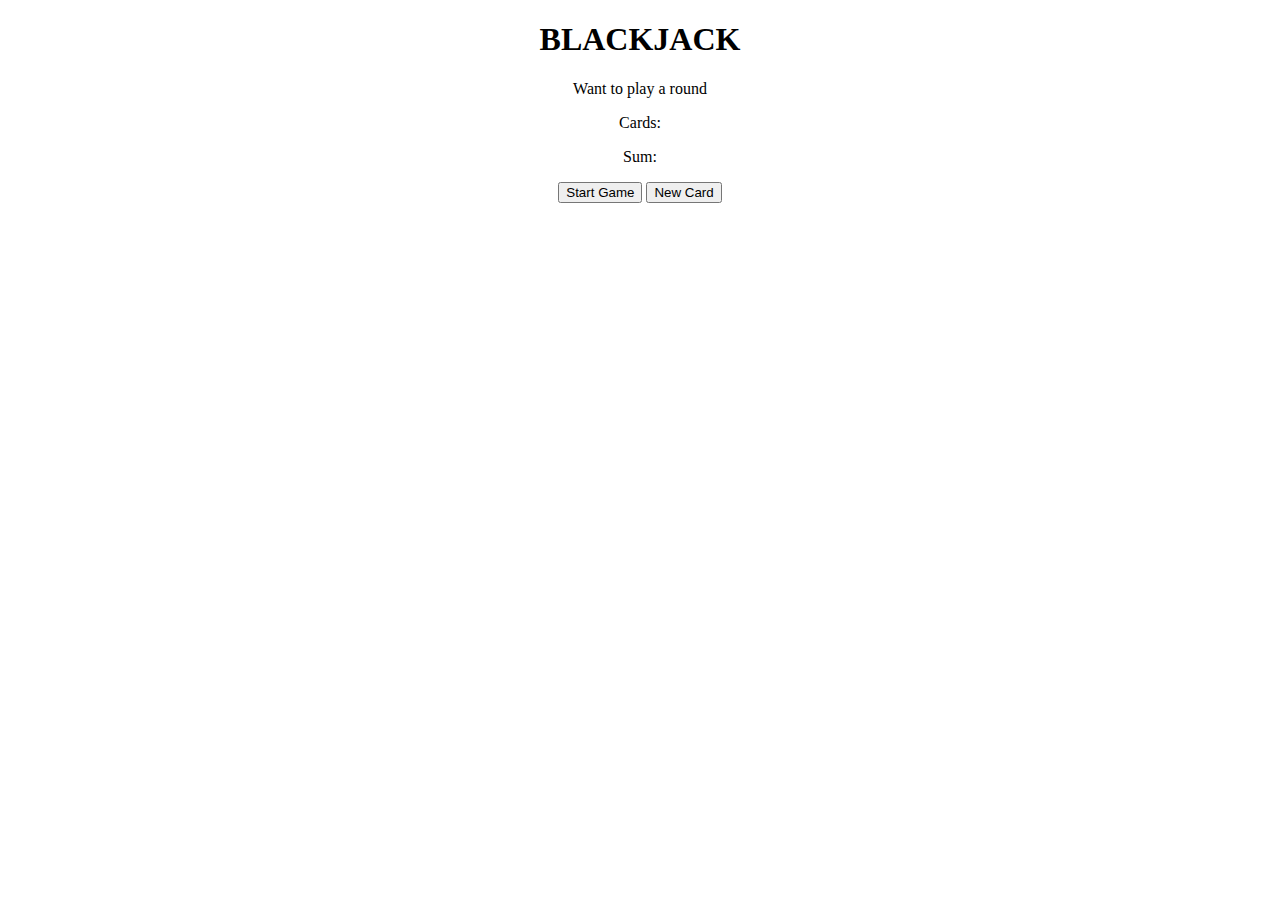
<file: Blackjack/index.html>
<!DOCTYPE html>
<html lang="en">
<head>
    <link rel="stylesheet" href="style.css">
    <meta charset="UTF-8">
    <meta http-equiv="X-UA-Compatible" content="IE=edge">
    <meta name="viewport" content="width=
    , initial-scale=1.0">
    <title>Document</title>
</head>
<body>
    <h1>BLACKJACK</h1>
    <p id="p-el">Want to play a round</p>
    <p id="cards-el">Cards:</p>
    <p id="sum-el">Sum:</p>
    <button onclick="startGame()">Start Game</button>
    <button onclick="newCard()">New Card</button>
    <script src="app.js"></script>
</body>
</html>
</file>
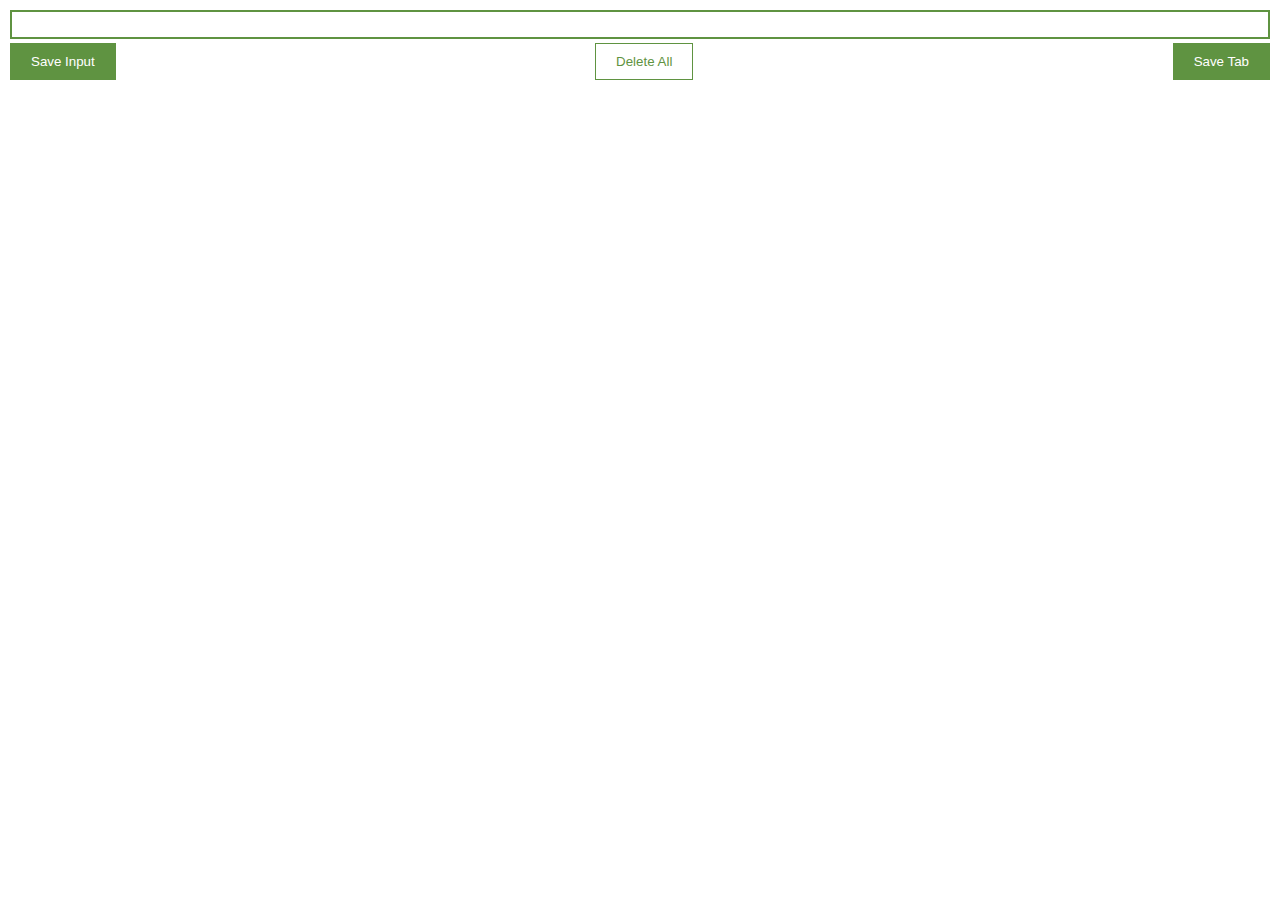
<file: Chrome Extension/index.html>
<!DOCTYPE html>
<html lang="en">
<head>
    <meta charset="UTF-8">
    <meta http-equiv="X-UA-Compatible" content="IE=edge">
    <meta name="viewport" content="width=device-width, initial-scale=1.0">
    <link rel="stylesheet" href="style.css">
    <title>Document</title>
</head>
<body>
    <div class="main">
        <input id="input-el"type="text"  >
        <div class="buttons">
            <button id="input-button">Save Input</button>
            <button id="delete-button">Delete All</button>
            <button id="savetab-button">Save Tab</button>
        </div>

        <ul id="ul-el"></ul>
    </div>
    <script src="app.js"></script>
</body>
</html>
</file>
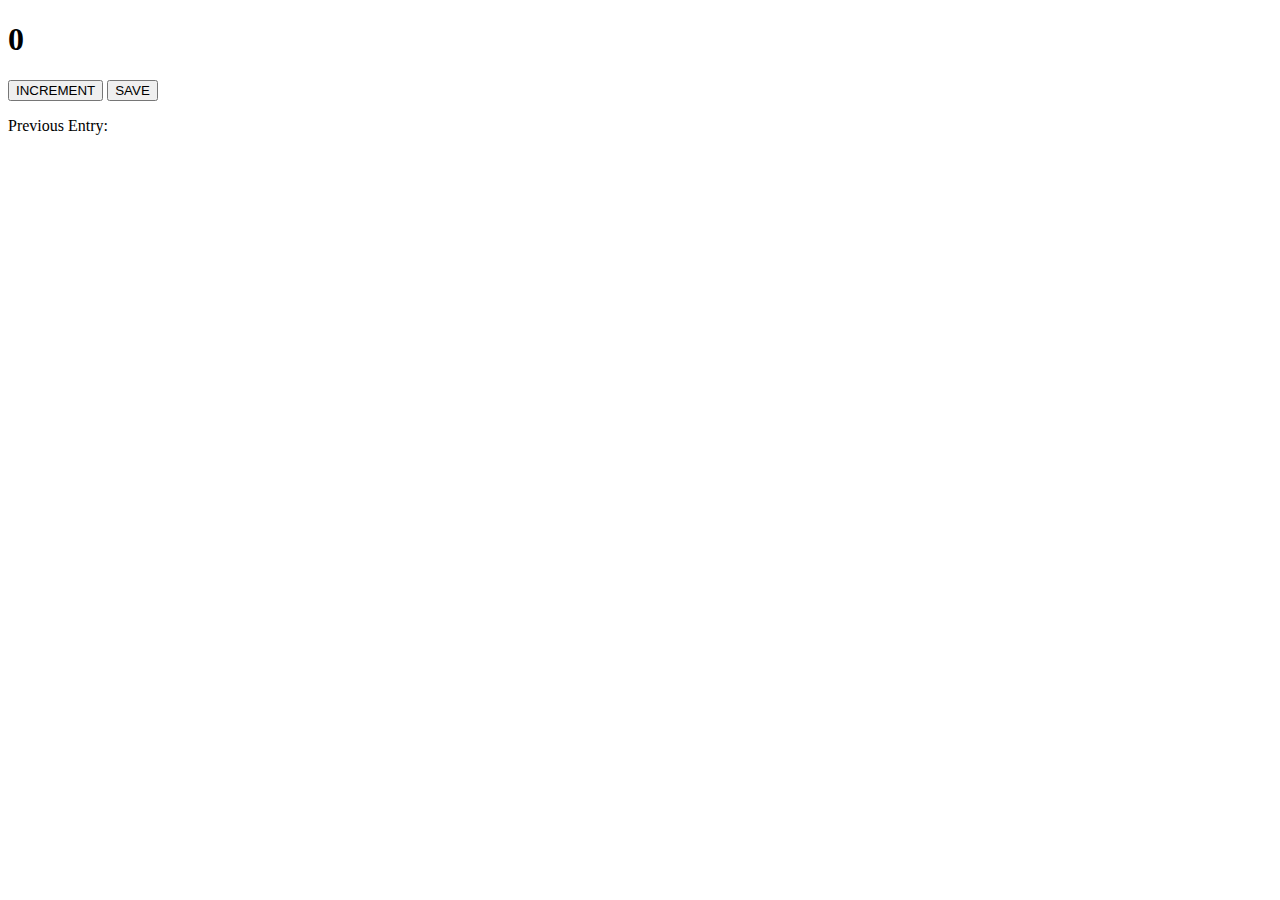
<file: Passanger Count/index.html>
<!DOCTYPE html>
<html lang="en">
<head>
    <meta charset="UTF-8">
    <meta http-equiv="X-UA-Compatible" content="IE=edge">
    <meta name="viewport" content="width=device-width, initial-scale=1.0">
    
    <title>Document</title>
</head>
<body>
    
    <h1 id="count">0</h1>
    <button id="increment-btn" onclick="Increment()">INCREMENT</button>
    <button id="save-btn" onclick="save()">SAVE</button>
    <p id="storage">Previous Entry: </p>
    <script src="app.js"></script>
</body>
</html>
</file>
<file: Blackjack/style.css>
body {
    text-align: center;
}
</file>
<file: Chrome Extension/style.css>
* {
    box-sizing: border-box;
    margin: 0;
    padding: 0;
}

body {
    padding: 10px;
    min-width: 350px;
}


input {
    padding: 5px;
    width: 100%;
    border: 2px solid #5f9341;
}

.buttons {
    margin-top: 4px;
    display: flex;
    justify-content: space-between;
}

button {
    background-color: #5f9341;
    color: white;
    padding: 10px 20px;
    border: 1px solid #5f9341;
}


ul {
    margin: 10px 0;
}

li {
    margin: 4px 0;
    display: flex;
    align-items: center;
    

}

a {
    color: #5f9341;
    text-decoration: none;
    width: 275px;
    overflow: hidden;
    white-space: nowrap;
    text-overflow: ellipsis;
}

#delete-button {
    background-color: white;
    color: #5f9341
}

img {
    width: 20px;
    height: auto;
    border-radius: 100%;
    margin-right: 8px;
}
</file>
